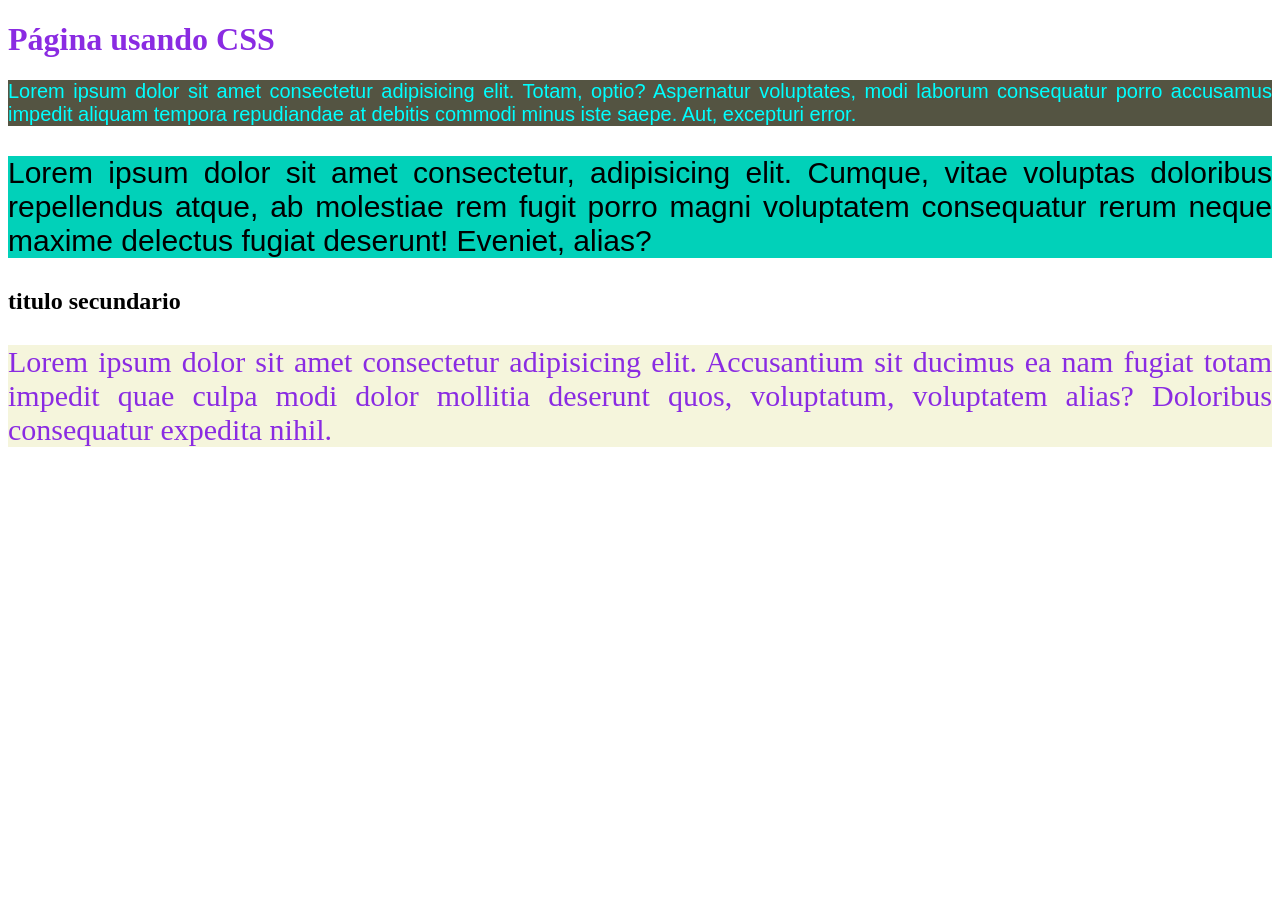
<file: 1206/index.html>
<!DOCTYPE html>
<html lang="pt-BR">
<head>
    <meta charset="UTF-8">
    <meta name="viewport" content="width=device-width, initial-scale=1.0">
    <title>Pagina usando CSS</title>
    <link rel="stylesheet" href="style.css">
</head>
<body>
    <h1>Página usando CSS</h1>

    <p id="primeiro-para" class="paragraf">
        Lorem ipsum dolor sit amet consectetur adipisicing elit. Totam, optio? Aspernatur voluptates, modi laborum consequatur porro accusamus impedit aliquam tempora repudiandae at debitis commodi minus iste saepe. Aut, excepturi error.
    </p>
    
    <p id="segundo-para" class="paragraf">
        Lorem ipsum dolor sit amet consectetur, adipisicing elit. Cumque, vitae voluptas doloribus repellendus atque, ab molestiae rem fugit porro magni voluptatem consequatur rerum neque maxime delectus fugiat deserunt! Eveniet, alias?
    </p>
    
    <h2>titulo secundario</h2>

    <p id="terceiro-para" class="paragraf">
        Lorem ipsum dolor sit amet consectetur adipisicing elit. Accusantium sit ducimus ea nam fugiat totam impedit quae culpa modi dolor mollitia deserunt quos, voluptatum, voluptatem alias? Doloribus consequatur expedita nihil.
    </p>

</body>
</html>
</file>
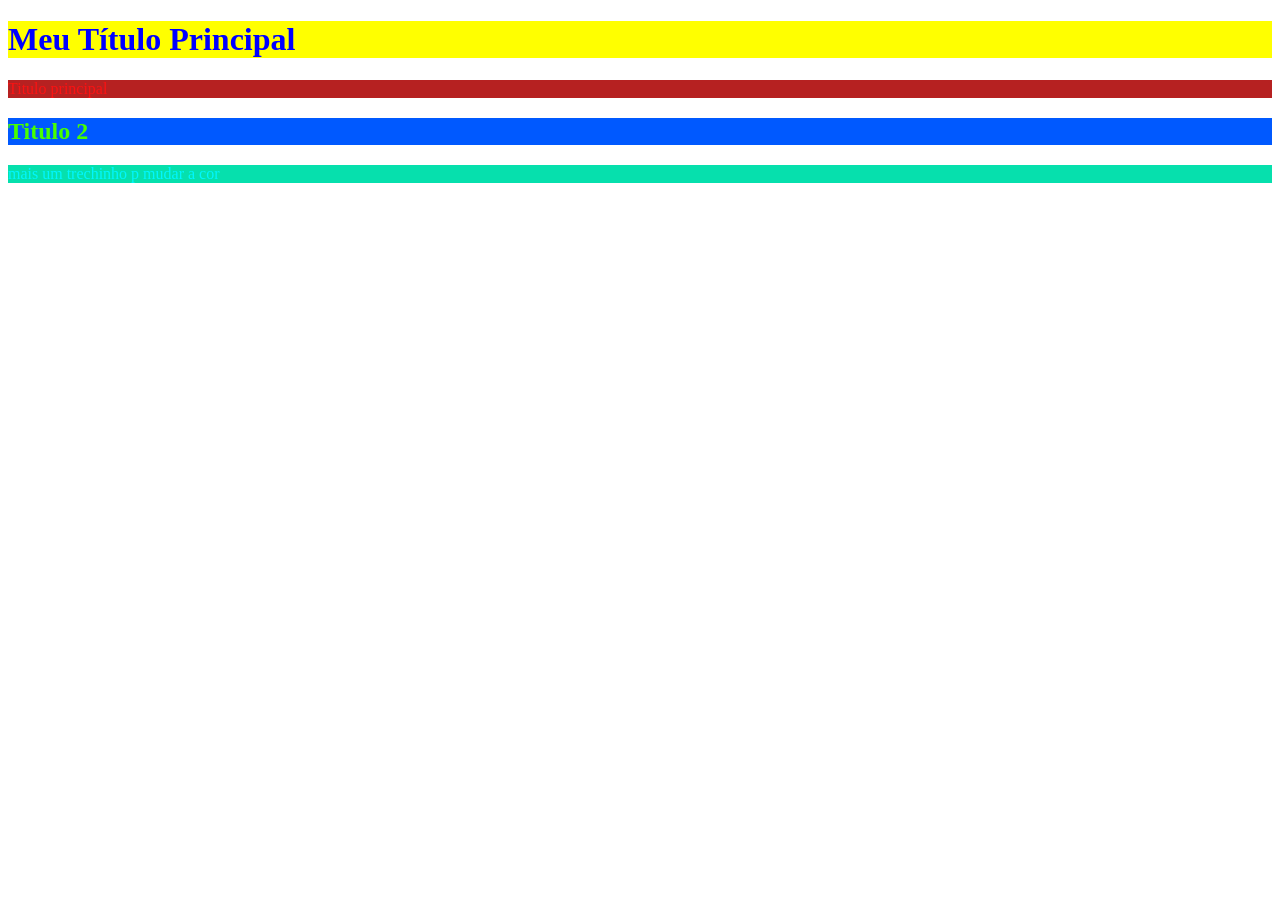
<file: 2205/Primeiro.html>
<!DOCTYPE html>
<html lang="pt-BR">
<head>
    <meta charset="UTF-8">
    <meta name="viewport" content="width=device-width, initial-scale=1.0">
    <title>CSS eba</title>
</head>
<body>
    <h1 style="color: blue; background-color: yellow;"> Meu Título Principal</h1>
    <p style="color: rgb(250, 19, 19); background-color: rgb(182, 33, 33);">Titulo principal</p>

    <h2 style="color: rgb(72, 255, 0); background-color: rgb(0, 89, 255);">Titulo 2</h2>
    <p style="color: rgb(0, 247, 255); background-color: rgb(6, 224, 173);">mais um trechinho p mudar a cor</p>
</body>
</html>
</file>
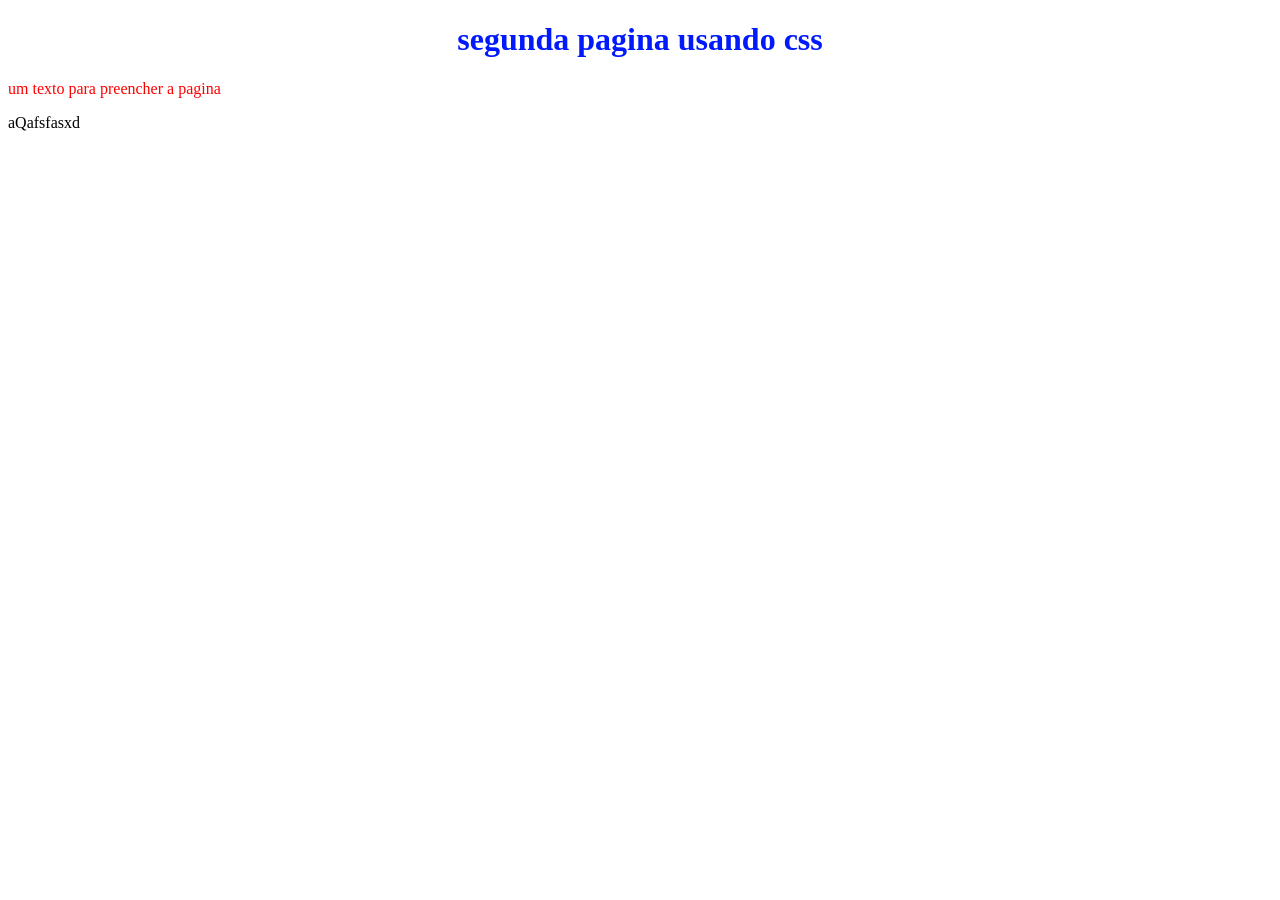
<file: 2205/Segundo.html>
<!DOCTYPE html>
<html lang="pt-br">
<head>
    <meta charset="UTF-8">
    <meta name="viewport" content="width=device-width, initial-scale=1.0">
    <title>CSS 2 eu acho</title>
    <style>
        h1 {
            color: rgb(0, 25, 253);
            text-align: center;

        }
        p {
            color: rgb(255, 0, 0);
            text-align: justify;

        }  

    </style>
</head>
<body>
    <h1>segunda pagina usando css</h1>
    <p> um texto para preencher a pagina</p>
    
</body>
</html>
























                                                                                                                                                                                                                                                                                                                                                                                                                                                                                                                                                                                                  aQafsfasxd















<h1
</file>
<file: 1206/style.css>
h1 {
    color:blueviolet
}

#primeiro-para{
  color:aqua;
  background-color: rgb(84, 84, 66);
  font-family: 'Trebuchet MS', 'Lucida Sans Unicode', 'Lucida Grande', 'Lucida Sans', Arial, sans-serif;
  font-size: 20px;
}

#segundo-para{
    color:rgb(0, 0, 0);
    background-color: rgb(1, 209, 185);
    font-family: 'Gill Sans', 'Gill Sans MT', Calibri, 'Trebuchet MS', sans-serif;
    font-size: 30px;
}

#terceiro-para{
    color:blueviolet;
    background-color: beige;
    font-family: fantasy;
    font-size: 30px;
}

.paragraf {
    text-align: justify;
}
</file>
